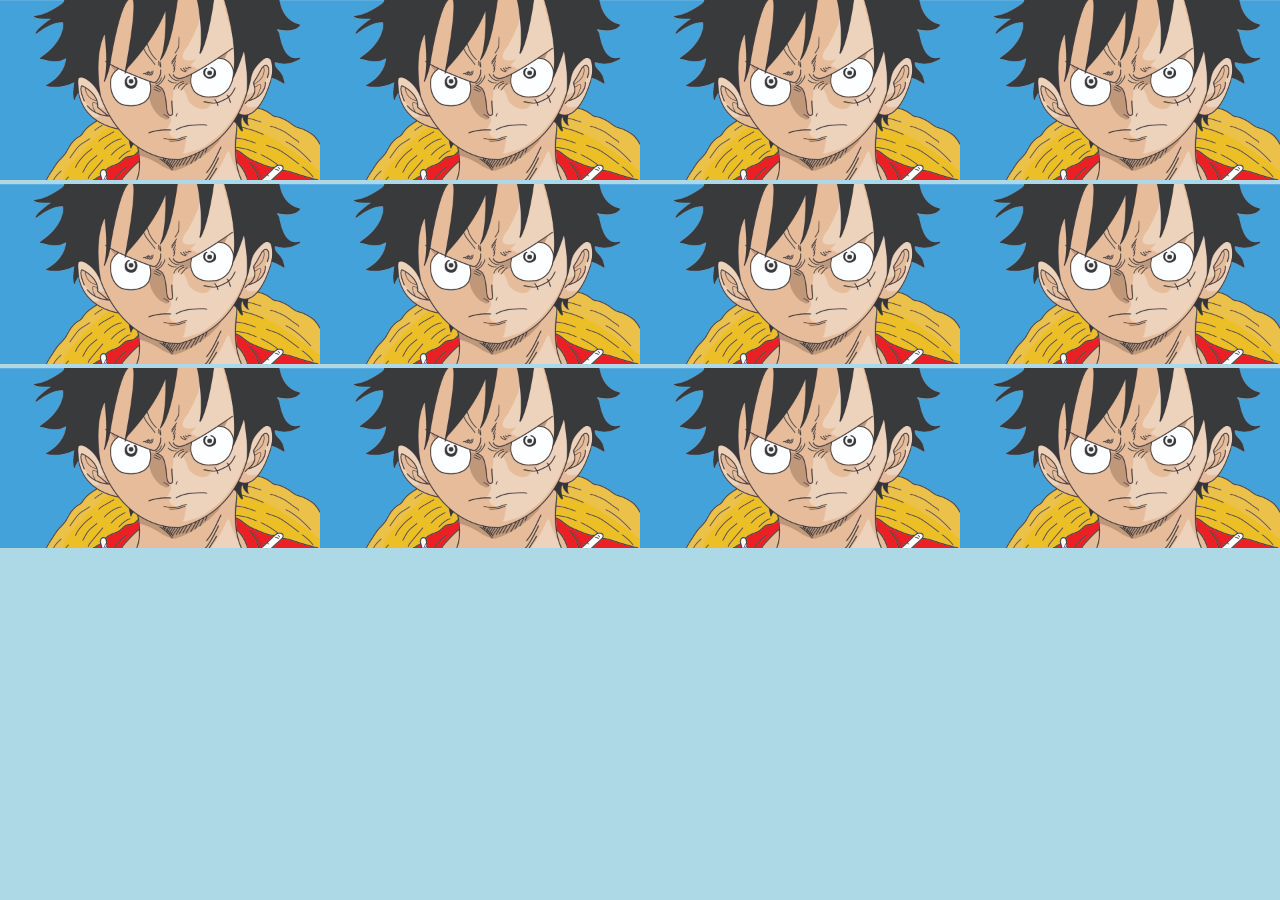
<file: site/site.html>
<!DOCTYPE html>
<html>
<head>
	<meta charset="utf-8">
	<meta name="viewport" content="width=device-width, initial-scale=1">
	<link rel="stylesheet" href="body.css">
	<title> Cute cat </title>
</head>
<body>
<div class="row">
  <div class="col-lg-3 col-md-6"><img src="woff-01.jpg"></div>
  <div class="col-lg-3 col-md-6"><img src="woff-01.jpg"></div>
  <div class="col-lg-3 col-md-6"><img src="woff-01.jpg"></div>
  <div class="col-lg-3 col-md-6"><img src="woff-01.jpg"></div>
  <div class="col-lg-3 col-md-6"><img src="woff-01.jpg"></div>
  <div class="col-lg-3 col-md-6"><img src="woff-01.jpg"></div>
  <div class="col-lg-3 col-md-6"><img src="woff-01.jpg"></div>
  <div class="col-lg-3 col-md-6"><img src="woff-01.jpg"></div>
  <div class="col-lg-3 col-md-6"><img src="woff-01.jpg"></div>
  <div class="col-lg-3 col-md-6"><img src="woff-01.jpg"></div>
  <div class="col-lg-3 col-md-6"><img src="woff-01.jpg"></div>
  <div class="col-lg-3 col-md-6"><img src="woff-01.jpg"></div>
</div>
</body>
</html>
</file>
<file: site/body.css>
* {
  box-sizing: border-box;
  margin: 0px;
  padding: 0px;
  background-color: lightblue;
}

.row {
  width: 100%;
}

img {
	width : 100%;
}


/********** Large devices only **********/
@media (min-width: 1200px) {
  .col-lg-1, .col-lg-2, .col-lg-3, .col-lg-4, .col-lg-5, .col-lg-6, .col-lg-7, .col-lg-8, .col-lg-9, .col-lg-10, .col-lg-11, .col-lg-12 {
    float: left;
  }
  .col-lg-1 {
    width: 8.33%;
  }
  .col-lg-2 {
    width: 16.66%;
  }
  .col-lg-3 {
    width: 25%;
  }
  .col-lg-4 {
    width: 33.33%;
  }
  .col-lg-5 {
    width: 41.66%;
  }
  .col-lg-6 {
    width: 50%;
  }
  .col-lg-7 {
    width: 58.33%;
  }
  .col-lg-8 {
    width: 66.66%;
  }
  .col-lg-9 {
    width: 74.99%;
  }
  .col-lg-10 {
    width: 83.33%;
  }
  .col-lg-11 {
    width: 91.66%;
  }
  .col-lg-12 {
    width: 100%;
  }
}

/********** Medium devices only **********/
@media (min-width: 992px) and (max-width: 1199px) {
  .col-md-1, .col-md-2, .col-md-3, .col-md-4, .col-md-5, .col-md-6, .col-md-7, .col-md-8, .col-md-9, .col-md-10, .col-md-11, .col-md-12 {
    float: left;
  }
  .col-md-1 {
    width: 8.33%;
  }
  .col-md-2 {
    width: 16.66%;
  }
  .col-md-3 {
    width: 25%;
  }
  .col-md-4 {
    width: 33.33%;
  }
  .col-md-5 {
    width: 41.66%;
  }
  .col-md-6 {
    width: 50%;
  }
  .col-md-7 {
    width: 58.33%;
  }
  .col-md-8 {
    width: 66.66%;
  }
  .col-md-9 {
    width: 74.99%;
  }
  .col-md-10 {
    width: 83.33%;
  }
  .col-md-11 {
    width: 91.66%;
  }
  .col-md-12 {
    width: 100%;
  }
}
</file>
